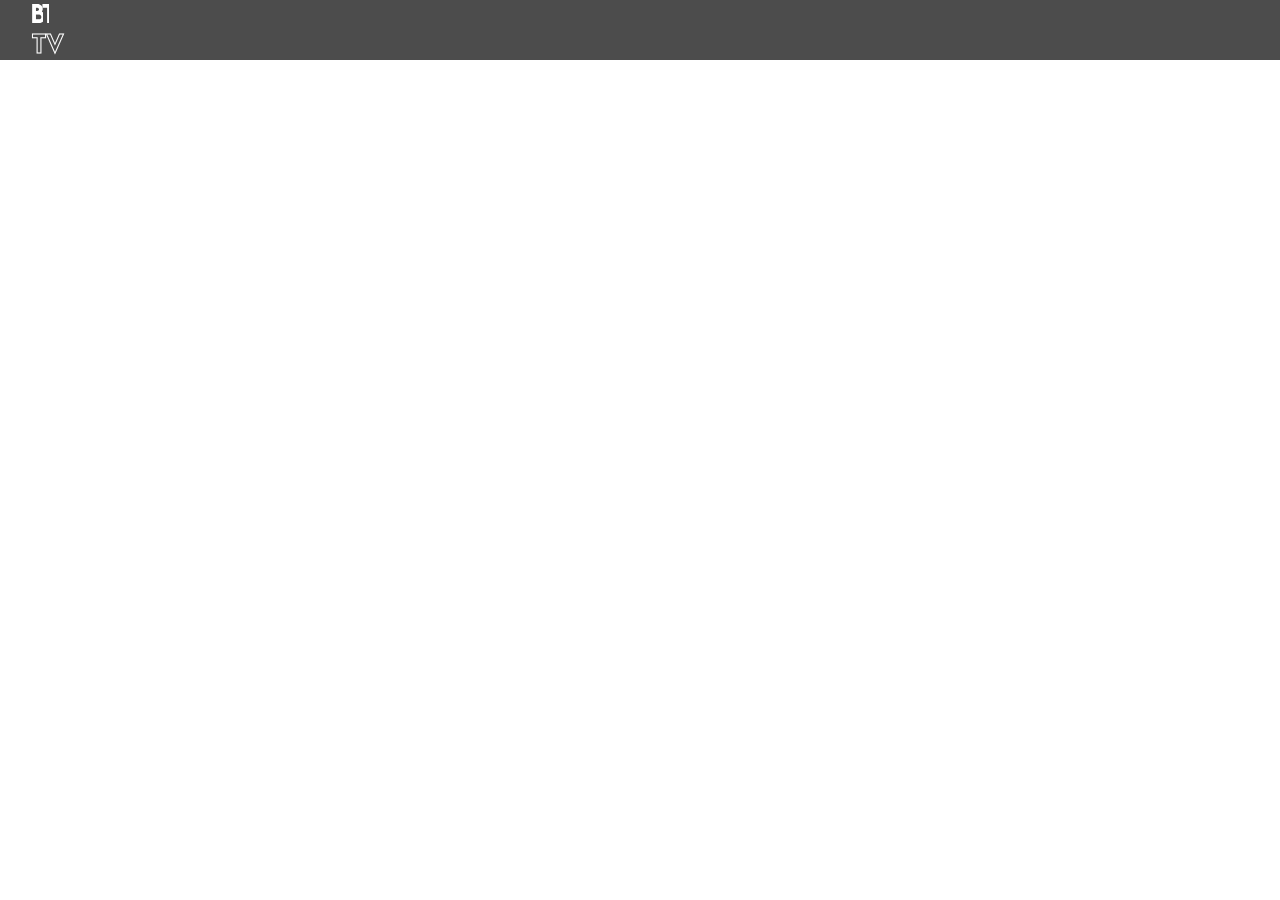
<file: bttv/top-bar/index.html>
<!DOCTYPE html>
<html>
	<head>
		<link href="./style.css" rel="stylesheet" type="text/css" />
	</head>
	<body>
	<div id=bar>
		<div id=container>
			<span id=bt>
				<span id=bt-one>
					<span style="width: 500px;display:inline-block" id=bt-one-text>beats</span>
				</span>
				<span id=bt-two>
					<span style="width: 500px;display:inline-block" id=bt-two-text>turning</span>
				</span>
			</span>
			<span id=tv>tv</span>
		</div>
		<span id=bt-text>bt</span>
	</div>
	<script src="./script.js"></script>
	</body>
</html>
</file>
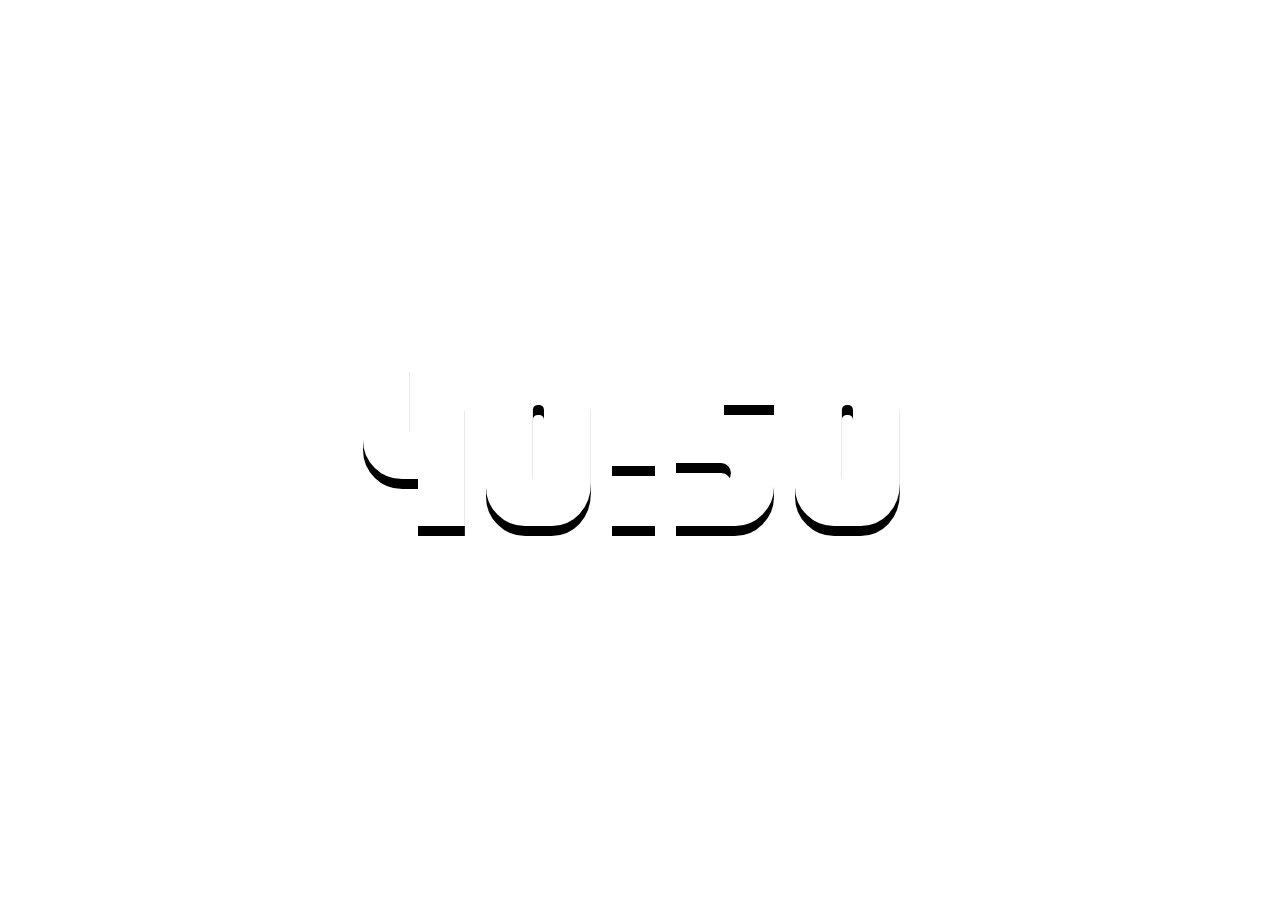
<file: countdown/the-container/index.html>
<!DOCTYPE html>
<html lang="en" class="no-js">
	<head>
		<meta charset="UTF-8" />
		<meta name="viewport" content="width=device-width, initial-scale=1">
		<link rel="stylesheet" type="text/css" href="./style.css" />
	</head>
	<body>
		<div id="countdown">
				<span class="minutes"></span>:<span class="seconds"></span>
		</div>
		<script src="./script.js"></script>
	</body>
</html>
</file>
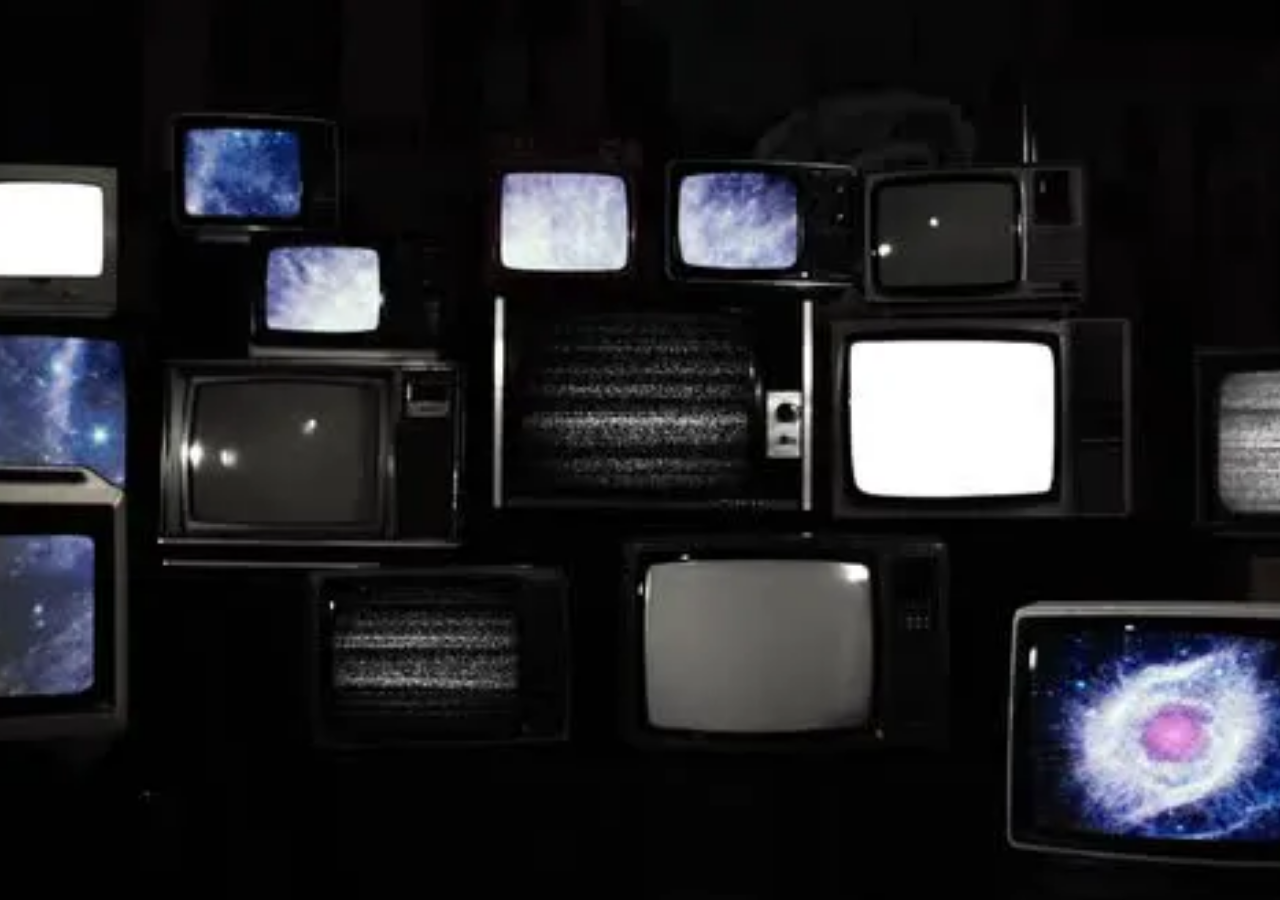
<file: waiting-room/tv/index.html>
<!DOCTYPE html>
<html lang="en" class="no-js">
	<head>
		<meta charset="UTF-8" />
		<meta name="viewport" content="width=device-width, initial-scale=1">
		<link rel="stylesheet" type="text/css" href="./style.css" />
	</head>
	<body class="demo-2 loading">
		<main>
			<div class="content">
				<div class="glitch">
					<div class="glitch__img"></div>
					<div class="glitch__img"></div>
					<div class="glitch__img"></div>
					<div class="glitch__img"></div>
					<div class="glitch__img"></div>
					
				</div>
			</div>
		</main>
		<script src="./script.js"></script>
	</body>
</html>
</file>
<file: bttv/top-bar/style.css>
body {
	margin: 0px;
	overflow: hidden;
}

@font-face {
	font-family: lemonmilk;
	src: url("./LemonMilk.otf") format("opentype");
}

#bar {
	height: 60px;
	position: absolute;
	width: 100%;
	left: 0px;
	top: 0px;
	background-color: rgba(0,0,0,0.7);
	font-family: lemonmilk;
	color: white;
	font-size: 1.5em;
	line-height: 30px;
}

#bt {
	margin: 0px;
	display: block;
	position: absolute;
	transition: left 0.2s, width 0.3s;
	overflow: hidden;
}

#tv {
	margin: 0px;
	padding-left: 0px;
	display: block;
	position: absolute;
	top: 30px;
	transition: top 0.2s, left 0.3s;
	text-stroke: 1px white;
	-webkit-text-stroke: 1px white;
	color: transparent;
}

#bt-text {
	top: 60px;
	position: fixed;
	display: inline-block;
	opacity: 0;
}

#bt-one, #bt-two {
	width: 0px;
	display: inline-block;
	overflow: hidden;
}

#bt-one {
	margin-right: -4px;
}

#bt-two {
	margin-left: -4px;
}

#container {
	transform: scale(1);
	display: block;
	position: fixed;
	left: 10px;
	top: -1px;
	transition: transform 0.4s, top 0.15s, left 0.2s;
}
</file>
<file: countdown/the-container/style.css>
body {
	margin: 0px;
	font-family: sledge;
}

@font-face {
    font-family: sledge;
    src: url("./sledge.otf") format("opentype");
}

#countdown {
	text-align: center;
	font-size: 15em;
	line-height: 100vh;
	color: white;
	letter-spacing: 0.07em;
	text-shadow: 0px 10px 0px black;
	/*opacity: 0;*/
	transition: opacity 0.5s;
}
</file>
<file: waiting-room/tv/style.css>
article,aside,details,figcaption,figure,footer,header,hgroup,main,nav,section,summary{display:block;}audio,canvas,video{display:inline-block;}audio:not([controls]){display:none;height:0;}[hidden]{display:none;}html{font-family:sans-serif;-ms-text-size-adjust:100%;-webkit-text-size-adjust:100%;}body{margin:0;}a:focus{outline:thin dotted;}a:active,a:hover{outline:0;}h1{font-size:2em;margin:0.67em 0;}abbr[title]{border-bottom:1px dotted;}b,strong{font-weight:bold;}dfn{font-style:italic;}hr{-moz-box-sizing:content-box;box-sizing:content-box;height:0;}mark{background:#ff0;color:#000;}code,kbd,pre,samp{font-family:monospace,serif;font-size:1em;}pre{white-space:pre-wrap;}q{quotes:"\201C" "\201D" "\2018" "\2019";}small{font-size:80%;}sub,sup{font-size:75%;line-height:0;position:relative;vertical-align:baseline;}sup{top:-0.5em;}sub{bottom:-0.25em;}img{border:0;}svg:not(:root){overflow:hidden;}figure{margin:0;}fieldset{border:1px solid #c0c0c0;margin:0 2px;padding:0.35em 0.625em 0.75em;}legend{border:0;padding:0;}button,input,select,textarea{font-family:inherit;font-size:100%;margin:0;}button,input{line-height:normal;}button,select{text-transform:none;}button,html input[type="button"],input[type="reset"],input[type="submit"]{-webkit-appearance:button;cursor:pointer;}button[disabled],html input[disabled]{cursor:default;}input[type="checkbox"],input[type="radio"]{box-sizing:border-box;padding:0;}input[type="search"]{-webkit-appearance:textfield;-moz-box-sizing:content-box;-webkit-box-sizing:content-box;box-sizing:content-box;}input[type="search"]::-webkit-search-cancel-button,input[type="search"]::-webkit-search-decoration{-webkit-appearance:none;}button::-moz-focus-inner,input::-moz-focus-inner{border:0;padding:0;}textarea{overflow:auto;vertical-align:top;}table{border-collapse:collapse;border-spacing:0;}
*,
*::after,
*::before {
	box-sizing: border-box;
}

html {
	background: #1d2121;
}

body {
	font-family: -apple-system, BlinkMacSystemFont, "Segoe UI", Helvetica, Arial, sans-serif;
	min-height: 100vh;
	color: #57585c;
	color: var(--color-text);
	background-color: #fff;
	background-color: var(--color-bg);
	-webkit-font-smoothing: antialiased;
	-moz-osx-font-smoothing: grayscale;
	background-image: url('./img/2.png') no-repeat 50% 0;
}

/* Fade effect */
.js body {
	opacity: 0;
	transition: opacity 0.3s;
}

.js body.render {
	opacity: 1;
}

/* Page Loader */
.js .loading::before {
	content: '';
	position: fixed;
	z-index: 100000;
	top: 0;
	left: 0;
	width: 100%;
	height: 100%;
	background: var(--color-bg);
}

.js .loading::after {
	content: '';
	position: fixed;
	z-index: 100000;
	top: 50%;
	left: 50%;
	width: 60px;
	height: 60px;
	margin: -30px 0 0 -30px;
	pointer-events: none;
	border-radius: 50%;
	opacity: 0.4;
	background: var(--color-link);
	animation: loaderAnim 0.7s linear infinite alternate forwards;
}

@keyframes loaderAnim {
	to {
		opacity: 1;
		transform: scale3d(0.5,0.5,1);
	}
}

a {
	text-decoration: none;
	color: var(--color-link);
	outline: none;
}

a:hover,
a:focus {
	color: var(--color-link-hover);
	outline: none;
}

.hidden {
	position: absolute;
	overflow: hidden;
	width: 0;
	height: 0;
	pointer-events: none;
}

.message {
	position: relative;
	z-index: 100;
	padding: 1.5em 1em;
	font-size: 0.85em;
	font-weight: bold;
	text-align: center;
	color: var(--color-bg);
	background: var(--color-text);
}

@supports(-webkit-clip-path: polygon(0 0, 100% 0, 100% 75%, 0 100%)) or (clip-path: polygon(0 0, 100% 0, 100% 75%, 0 100%)) {
	.message {
		display: none;
	}
}

/* Icons */
.icon {
	display: block;
	width: 1.5em;
	height: 1.5em;
	margin: 0 auto;
	fill: currentColor;
}

.icon--keyboard {
	display: none;
}

main {
	position: relative;
	width: 100%;
}

.content {
	position: relative;
	display: flex;
	justify-content: center;
	align-items: center;
	margin: 0 auto;
	min-height: 100vh;
}

.content--fixed {
	position: fixed;
	z-index: 10000;
	top: 0;
	left: 0;
	display: grid;
	align-content: space-between;
	width: 100%;
	max-width: none;
	min-height: 0;
	height: 100vh;
	padding: 1.5em;
	pointer-events: none;
	grid-template-columns: 50% 50%;
	grid-template-rows: auto auto 4em;
	grid-template-areas: 'header header'
	'... ...'
	'github demos';
}

.content--fixed a {
	pointer-events: auto;
}

.content--top {
	padding: 1.5em 2em 1.5em 1.5em;
	justify-content: flex-start;
	min-height: 0;
	position: relative;
}

/* Header */
.codrops-header {
	position: relative;
	z-index: 100;
	display: flex;
	flex-direction: row;
	align-items: flex-start;
	align-items: center;
	align-self: start;
	grid-area: header;
	justify-self: start;
}

.demo-2 .codrops-header {
	justify-self: stretch;
}

.codrops-header__title {
	font-size: 1em;
	font-weight: bold;
	margin: 0;
}

.info {
	margin: 0 0 0 1.25em;
	color: var(--color-info);
}

.github {
	display: block;
	align-self: end;
	grid-area: github;
	justify-self: start;
}

.content--top .github {
	align-self: center;
	margin: 0 1em 0 auto;
}

.demos {
	position: relative;
	display: block;
	align-self: end;
	text-align: right;
	grid-area: demos;
}

.content--top .demos {
	align-self: center;
}

.demo {
	margin: 0 0 0 1em;
}

.demo:hover,
.demo:focus {
	opacity: 0.5;
}

.demo span {
	white-space: nowrap;
	pointer-events: none;
}

a.demo--current {
	pointer-events: none;
	color: var(--color-link-hover);
}

/* Top Navigation Style */
.codrops-links {
	position: relative;
	display: flex;
	justify-content: center;
	margin: 0 1em 0 0;
	text-align: center;
	white-space: nowrap;
}

.codrops-icon {
	display: inline-block;
	margin: 0.15em;
	padding: 0.25em;
}

@media screen and (max-width: 55em) {
	.message {
		display: block;
	}
	.content {
		flex-direction: column;
		height: auto;
		min-height: 0;
	}
	.content--fixed {
		position: relative;
		z-index: 1000;
		display: block;
		padding: 0.85em;
	}
	.codrops-header {
		flex-direction: column;
		align-items: center;
		align-self: center;
	}
	.codrops-header__title {
		font-weight: bold;
		padding-bottom: 0.25em;
		text-align: center;
	}
	.github {
		display: block;
		margin: 1em auto;
	}
	.content--top .github {
	    margin: 1em 0;
	}
	.codrops-links {
		margin: 0;
	}
	.demos {
		text-align: center;
	}
	.demo {
		margin: 0 0.5em;
	}
}

.demo-2 {
	--color-text: #aaa;
	--color-bg: #000;
	--color-link: #1c1cc9;
	--color-link-hover: #aaa;
	--color-info: #1c1cc9;
	--glitch-width: 100vw;
	--glitch-height: 100vh;
	--gap-horizontal: 10px;
	--gap-vertical: 5px;
	--color-title: #fff;
	--time-anim: 1.5s;
	--delay-anim: 1.1s;
	--blend-mode-1: none;
	--blend-mode-2: none;
	--blend-mode-3: none;
	--blend-mode-4: overlay;
	--blend-mode-5: overlay;
	--blend-color-1: black;
	--blend-color-2: black;
	--blend-color-3: black;
	--blend-color-4: #b592d4;
	--blend-color-5: #1c1cc9;
}

/* Glitch styles */
.glitch {
	position: absolute;
	top: 0;
	left: 0;
	width: var(--glitch-width);
	height: var(--glitch-height);
	overflow: hidden;
}

.glitch__img {
	position: absolute;
	top: calc(-1 * var(--gap-vertical));
	left: calc(-1 * var(--gap-horizontal));
	width: calc(100% + var(--gap-horizontal) * 2);
	height: calc(100% + var(--gap-vertical) * 2);
	background: url('./img/2.png') no-repeat 50% 0;
	background-color: var(--blend-color-1);
	background-size: cover;
	transform: translate3d(0,0,0);
	background-blend-mode: var(--blend-mode-1);
}

.glitch__img:nth-child(n+2) {
	opacity: 0;
}

.imgloaded .glitch__img:nth-child(n+2) {
	animation-duration: var(--time-anim);
	animation-delay: var(--delay-anim);
	animation-timing-function: linear;
	animation-iteration-count: infinite;
}

.imgloaded .glitch__img:nth-child(2) {
	background-color: var(--blend-color-2);
	background-blend-mode: var(--blend-mode-2);
	animation-name: glitch-anim-1;
}

.imgloaded .glitch__img:nth-child(3) {
	background-color: var(--blend-color-3);
	background-blend-mode: var(--blend-mode-3);
	animation-name: glitch-anim-2;
}

.imgloaded .glitch__img:nth-child(4) {
	background-color: var(--blend-color-4);
	background-blend-mode: var(--blend-mode-4);
	animation-name: glitch-anim-3;
}

.imgloaded .glitch__img:nth-child(5) {
	background-color: var(--blend-color-5);
	background-blend-mode: var(--blend-mode-5);
	animation-name: glitch-anim-flash;
}

/* Animations */

@keyframes glitch-anim-1 {
	0% { 
		opacity: 1;
		transform: translate3d(var(--gap-horizontal),0,0);
		-webkit-clip-path: polygon(0 2%, 100% 2%, 100% 5%, 0 5%);
		clip-path: polygon(0 2%, 100% 2%, 100% 5%, 0 5%);
	}
	6% {
		-webkit-clip-path: polygon(0 15%, 100% 15%, 100% 15%, 0 15%);
		clip-path: polygon(0 15%, 100% 15%, 100% 15%, 0 15%);
	}
	12% {
		-webkit-clip-path: polygon(0 10%, 100% 10%, 100% 20%, 0 20%);
		clip-path: polygon(0 10%, 100% 10%, 100% 20%, 0 20%);
	}
	18% {
		-webkit-clip-path: polygon(0 1%, 100% 1%, 100% 2%, 0 2%);
		clip-path: polygon(0 1%, 100% 1%, 100% 2%, 0 2%);
	}
	24% {
		-webkit-clip-path: polygon(0 33%, 100% 33%, 100% 33%, 0 33%);
		clip-path: polygon(0 33%, 100% 33%, 100% 33%, 0 33%);
	}
	30% {
		-webkit-clip-path: polygon(0 44%, 100% 44%, 100% 44%, 0 44%);
		clip-path: polygon(0 44%, 100% 44%, 100% 44%, 0 44%);
	}
	36% {
		-webkit-clip-path: polygon(0 50%, 100% 50%, 100% 20%, 0 20%);
		clip-path: polygon(0 50%, 100% 50%, 100% 20%, 0 20%);
	}
	42% {
		-webkit-clip-path: polygon(0 70%, 100% 70%, 100% 70%, 0 70%);
		clip-path: polygon(0 70%, 100% 70%, 100% 70%, 0 70%);
	}
	48% {
		-webkit-clip-path: polygon(0 80%, 100% 80%, 100% 80%, 0 80%);
		clip-path: polygon(0 80%, 100% 80%, 100% 80%, 0 80%);
	}
	54% {
		-webkit-clip-path: polygon(0 50%, 100% 50%, 100% 55%, 0 55%);
		clip-path: polygon(0 50%, 100% 50%, 100% 55%, 0 55%);
	}
	60% {
		-webkit-clip-path: polygon(0 70%, 100% 70%, 100% 80%, 0 80%);
		clip-path: polygon(0 70%, 100% 70%, 100% 80%, 0 80%);
	}
	65.9% {
		opacity: 1;
		transform: translate3d(var(--gap-horizontal),0,0);
	}
	66%, 100% {
		opacity: 0;
		transform: translate3d(0,0,0);
		-webkit-clip-path: polygon(0 0, 0 0, 0 0, 0 0);
		clip-path: polygon(0 0, 0 0, 0 0, 0 0);
	}
}

@keyframes glitch-anim-2 {
	0% { 
		opacity: 1;
		transform: translate3d(calc(-1 * var(--gap-horizontal)),0,0);
		-webkit-clip-path: polygon(0 25%, 100% 25%, 100% 30%, 0 30%);
		clip-path: polygon(0 25%, 100% 25%, 100% 30%, 0 30%);
	}
	9% {
		-webkit-clip-path: polygon(0 3%, 100% 3%, 100% 3%, 0 3%);
		clip-path: polygon(0 3%, 100% 3%, 100% 3%, 0 3%);
	}
	15% {
		-webkit-clip-path: polygon(0 5%, 100% 5%, 100% 20%, 0 20%);
		clip-path: polygon(0 5%, 100% 5%, 100% 20%, 0 20%);
	}
	21% {
		-webkit-clip-path: polygon(0 20%, 100% 20%, 100% 20%, 0 20%);
		clip-path: polygon(0 20%, 100% 20%, 100% 20%, 0 20%);
	}
	27% {
		-webkit-clip-path: polygon(0 40%, 100% 40%, 100% 40%, 0 40%);
		clip-path: polygon(0 40%, 100% 40%, 100% 40%, 0 40%);
	}
	33% {
		-webkit-clip-path: polygon(0 52%, 100% 52%, 100% 59%, 0 59%);
		clip-path: polygon(0 52%, 100% 52%, 100% 59%, 0 59%);
	}
	39% {
		-webkit-clip-path: polygon(0 60%, 100% 60%, 100% 60%, 0 60%);
		clip-path: polygon(0 60%, 100% 60%, 100% 60%, 0 60%);
	}
	45% {
		-webkit-clip-path: polygon(0 75%, 100% 75%, 100% 75%, 0 75%);
		clip-path: polygon(0 75%, 100% 75%, 100% 75%, 0 75%);
	}
	51% {
		-webkit-clip-path: polygon(0 65%, 100% 65%, 100% 40%, 0 40%);
		clip-path: polygon(0 65%, 100% 65%, 100% 40%, 0 40%);
	}
	57% {
		-webkit-clip-path: polygon(0 45%, 100% 45%, 100% 50%, 0 50%);
		clip-path: polygon(0 45%, 100% 45%, 100% 50%, 0 50%);
	}
	60% {
		-webkit-clip-path: polygon(0 14%, 100% 14%, 100% 33%, 0 33%);
		clip-path: polygon(0 14%, 100% 14%, 100% 33%, 0 33%);
	}
	65.9% {
		opacity: 1;
		transform: translate3d(calc(-1 * var(--gap-horizontal)),0,0);
	}
	66%, 100% {
		opacity: 0;
		transform: translate3d(0,0,0);
		-webkit-clip-path: polygon(0 0, 0 0, 0 0, 0 0);
		clip-path: polygon(0 0, 0 0, 0 0, 0 0);
	}
}

@keyframes glitch-anim-3 {
	0% { 
		opacity: 1;
		transform: translate3d(0, calc(-1 * var(--gap-vertical)), 0) scale3d(-1,-1,1);
		-webkit-clip-path: polygon(0 1%, 100% 1%, 100% 3%, 0 3%);
		clip-path: polygon(0 1%, 100% 1%, 100% 3%, 0 3%);
	}
	4.5% {
		-webkit-clip-path: polygon(0 10%, 100% 10%, 100% 9%, 0 9%);
		clip-path: polygon(0 10%, 100% 10%, 100% 9%, 0 9%);
	}
	6% {
		-webkit-clip-path: polygon(0 5%, 100% 5%, 100% 6%, 0 6%);
		clip-path: polygon(0 5%, 100% 5%, 100% 6%, 0 6%);
	}
	7.5% {
		-webkit-clip-path: polygon(0 20%, 100% 20%, 100% 20%, 0 20%);
		clip-path: polygon(0 20%, 100% 20%, 100% 20%, 0 20%);
	}
	9% {
		-webkit-clip-path: polygon(0 10%, 100% 10%, 100% 10%, 0 10%);
		clip-path: polygon(0 10%, 100% 10%, 100% 10%, 0 10%);
	}
	15% {
		-webkit-clip-path: polygon(0 30%, 100% 30%, 100% 25%, 0 25%);
		clip-path: polygon(0 30%, 100% 30%, 100% 25%, 0 25%);
	}
	16.5% {
		-webkit-clip-path: polygon(0 15%, 100% 15%, 100% 16%, 0 16%);
		clip-path: polygon(0 15%, 100% 15%, 100% 16%, 0 16%);
	}
	21% {
		-webkit-clip-path: polygon(0 40%, 100% 40%, 100% 39%, 0 39%);
		clip-path: polygon(0 40%, 100% 40%, 100% 39%, 0 39%);
	}
	24% {
		-webkit-clip-path: polygon(0 20%, 100% 20%, 100% 21%, 0 21%);
		clip-path: polygon(0 20%, 100% 20%, 100% 21%, 0 21%);
	}
	27% {
		-webkit-clip-path: polygon(0 60%, 100% 60%, 100% 55%, 0 55%);
		clip-path: polygon(0 60%, 100% 60%, 100% 55%, 0 55%);
	}
	31.5% {
		-webkit-clip-path: polygon(0 30%, 100% 30%, 100% 31%, 0 31%);
		clip-path: polygon(0 30%, 100% 30%, 100% 31%, 0 31%);
	}
	33% {
		-webkit-clip-path: polygon(0 70%, 100% 70%, 100% 69%, 0 69%);
		clip-path: polygon(0 70%, 100% 70%, 100% 69%, 0 69%);
	}
	39% {
		-webkit-clip-path: polygon(0 40%, 100% 40%, 100% 41%, 0 41%);
		clip-path: polygon(0 40%, 100% 40%, 100% 41%, 0 41%);
	}
	36% {
		-webkit-clip-path: polygon(0 80%, 100% 80%, 100% 75%, 0 75%);
		clip-path: polygon(0 80%, 100% 80%, 100% 75%, 0 75%);
	}
	37.5% {
		-webkit-clip-path: polygon(0 50%, 100% 50%, 100% 51%, 0 51%);
		clip-path: polygon(0 50%, 100% 50%, 100% 51%, 0 51%);
	}
	45% {
		-webkit-clip-path: polygon(0 90%, 100% 90%, 100% 90%, 0 90%);
		clip-path: polygon(0 90%, 100% 90%, 100% 90%, 0 90%);
	}
	48% {
		-webkit-clip-path: polygon(0 60%, 100% 60%, 100% 60%, 0 60%);
		clip-path: polygon(0 60%, 100% 60%, 100% 60%, 0 60%);
	}
	54% {
		-webkit-clip-path: polygon(0 100%, 100% 100%, 100% 99%, 0 99%);
		clip-path: polygon(0 100%, 100% 100%, 100% 99%, 0 99%);
	}
	60% {
		-webkit-clip-path: polygon(0 70%, 100% 70%, 100% 71%, 0 71%);
		clip-path: polygon(0 70%, 100% 70%, 100% 71%, 0 71%);
	}
	65.9% {
		opacity: 1;
		transform: translate3d(0, calc(-1 * var(--gap-vertical)), 0) scale3d(-1,-1,1);
	}
	66%, 100% {
		opacity: 0;
		transform: translate3d(0,0,0);
		-webkit-clip-path: polygon(0 0, 0 0, 0 0, 0 0);
		clip-path: polygon(0 0, 0 0, 0 0, 0 0);
	}
}

@keyframes glitch-anim-text {
	0% { 
		transform: translate3d(calc(-1 * var(--gap-horizontal)),0,0) scale3d(-1,-1,1);
		-webkit-clip-path: polygon(0 20%, 100% 20%, 100% 21%, 0 21%);
		clip-path: polygon(0 20%, 100% 20%, 100% 21%, 0 21%);
	}
	6% {
		-webkit-clip-path: polygon(0 33%, 100% 33%, 100% 33%, 0 33%);
		clip-path: polygon(0 33%, 100% 33%, 100% 33%, 0 33%);
	}
	12% {
		-webkit-clip-path: polygon(0 44%, 100% 44%, 100% 44%, 0 44%);
		clip-path: polygon(0 44%, 100% 44%, 100% 44%, 0 44%);
	}
	15% {
		-webkit-clip-path: polygon(0 50%, 100% 50%, 100% 20%, 0 20%);
		clip-path: polygon(0 50%, 100% 50%, 100% 20%, 0 20%);
	}
	18% {
		-webkit-clip-path: polygon(0 70%, 100% 70%, 100% 70%, 0 70%);
		clip-path: polygon(0 70%, 100% 70%, 100% 70%, 0 70%);
	}
	21% {
		-webkit-clip-path: polygon(0 80%, 100% 80%, 100% 80%, 0 80%);
		clip-path: polygon(0 80%, 100% 80%, 100% 80%, 0 80%);
	}
	24% {
		-webkit-clip-path: polygon(0 50%, 100% 50%, 100% 55%, 0 55%);
		clip-path: polygon(0 50%, 100% 50%, 100% 55%, 0 55%);
	}
	27% {
		-webkit-clip-path: polygon(0 70%, 100% 70%, 100% 80%, 0 80%);
		clip-path: polygon(0 70%, 100% 70%, 100% 80%, 0 80%);
	}
	29.9% {
		transform: translate3d(calc(-1 * var(--gap-horizontal)),0,0) scale3d(-1,-1,1);
	}
	30%, 100% {
		transform: translate3d(0,0,0) scale3d(1,1,1);
		-webkit-clip-path: polygon(0 0, 100% 0, 100% 100%, 0% 100%);
		clip-path: polygon(0 0, 100% 0, 100% 100%, 0% 100%);
	}
}

/* Flash */
@keyframes glitch-anim-flash {
	0%, 5% { 
		opacity: 0.2; 
		transform: translate3d(var(--gap-horizontal), var(--gap-vertical), 0);
	}
	16.5%, 100% {
		opacity: 0;
		transform: translate3d(0, 0, 0);
	}
}
</file>
